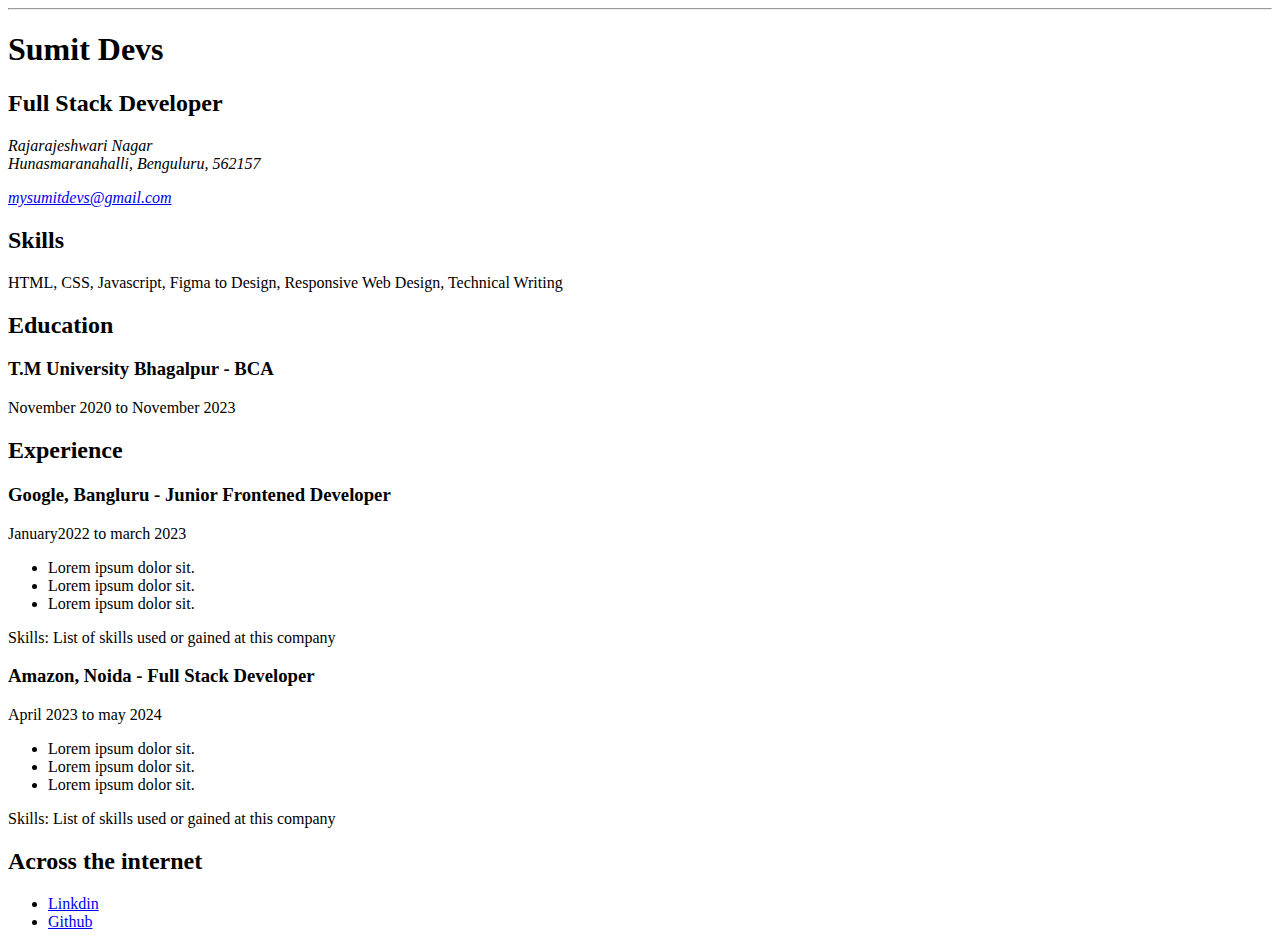
<file: frontend/01-single-page-cv/index.html>
<!DOCTYPE html>
<html lang="en">
  <head>
    <meta charset="UTF-8" />
    <meta name="viewport" content="width=device-width, initial-scale=1.0" />
    <!-- Seo Meta Tag -->
    <meta
      name="description"
      content="A brief description of the content, keywords, or purpose of the page."
    />
    <meta
      name="keywords"
      content="frontened Developer, html, css, Javascript"
    />
    <link rel="canonical" href="https://sumitdevs.github.io/cvv/" />
    <meta name="robots" content="noindex, nofollow" />
    <!-- Open Graph Meta Tag -->
    <meta property="og:title" content="Sumit Devs" />
    <meta
      property="og:description"
      content="Hi, I'm Sumitdevs, a full stack developer with expertise in building dynamic and scalable web applications. I specialize in the MERN stack "
    />
    <meta
      property="og:image"
      content="https://encrypted-tbn0.gstatic.com/images?q=tbn:ANd9GcSJd0jxJRLzlHsIg8ILPqgPcRJH_kmEkrVp2w&s"
    />
    <meta property="og:url" content="https://sumitdevs.github.io/cvv/" />
    <link
      rel="icon"
      href="https://static.thenounproject.com/png/5265761-200.png"
      type="png"
    />
    <title>Sumit Devs</title>
  </head>
  <body>
    <header>
      <hr />
      <h1>Sumit Devs</h1>
    </header>
    <main>
      <section class="address">
        <h2>Full Stack Developer</h2>
        <address>
          <p>
            Rajarajeshwari Nagar<br />
            Hunasmaranahalli, Benguluru, 562157
          </p>
          <p>
            <a href="mailto:mysumitdevs@gmail.com">mysumitdevs@gmail.com</a>
          </p>
        </address>
      </section>
      <section class="skills">
        <h2>Skills</h2>
        <p>
          HTML, CSS, Javascript, Figma to Design, Responsive Web Design,
          Technical Writing
        </p>
      </section>
      <section class="education">
        <h2>Education</h2>
        <article>
          <h3>T.M University Bhagalpur - BCA</h3>
          <p>November 2020 to November 2023</p>
        </article>
      </section>
      <section class="experience">
        <h2>Experience</h2>
        <article>
          <h3>Google, Bangluru - Junior Frontened Developer</h3>
          <p>January2022 to march 2023</p>
          <ul>
            <li>Lorem ipsum dolor sit.</li>
            <li>Lorem ipsum dolor sit.</li>
            <li>Lorem ipsum dolor sit.</li>
          </ul>
          <p>Skills: List of skills used or gained at this company</p>
        </article>
        <article>
          <h3>Amazon, Noida - Full Stack Developer</h3>
          <p>April 2023 to may 2024</p>
          <ul>
            <li>Lorem ipsum dolor sit.</li>
            <li>Lorem ipsum dolor sit.</li>
            <li>Lorem ipsum dolor sit.</li>
          </ul>
          <p>Skills: List of skills used or gained at this company</p>
        </article>
      </section>
    </main>
    <footer>
      <h2>Across the internet</h2>
      <nav>
        <ul>
          <li><a href="#">Linkdin</a></li>
          <li><a href="#">Github</a></li>
        </ul>
      </nav>
    </footer>
  </body>
</html>
</file>
